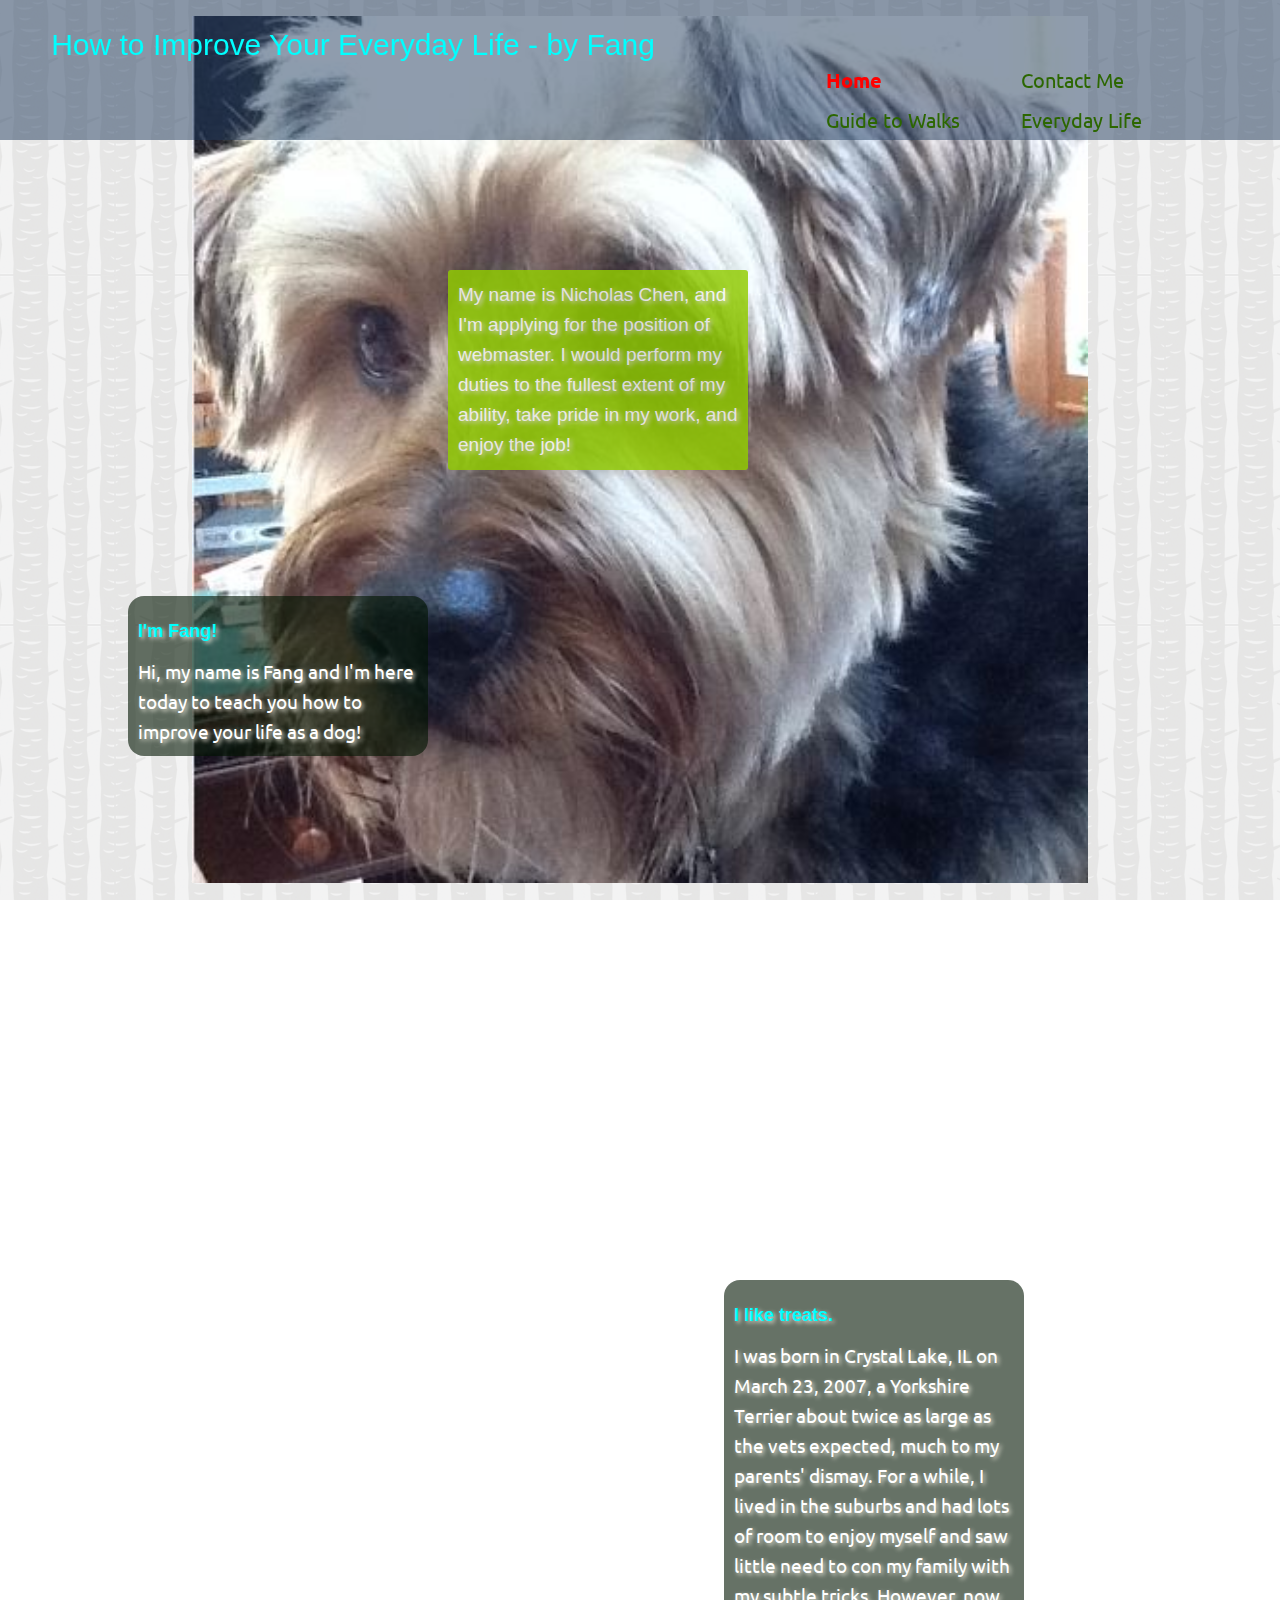
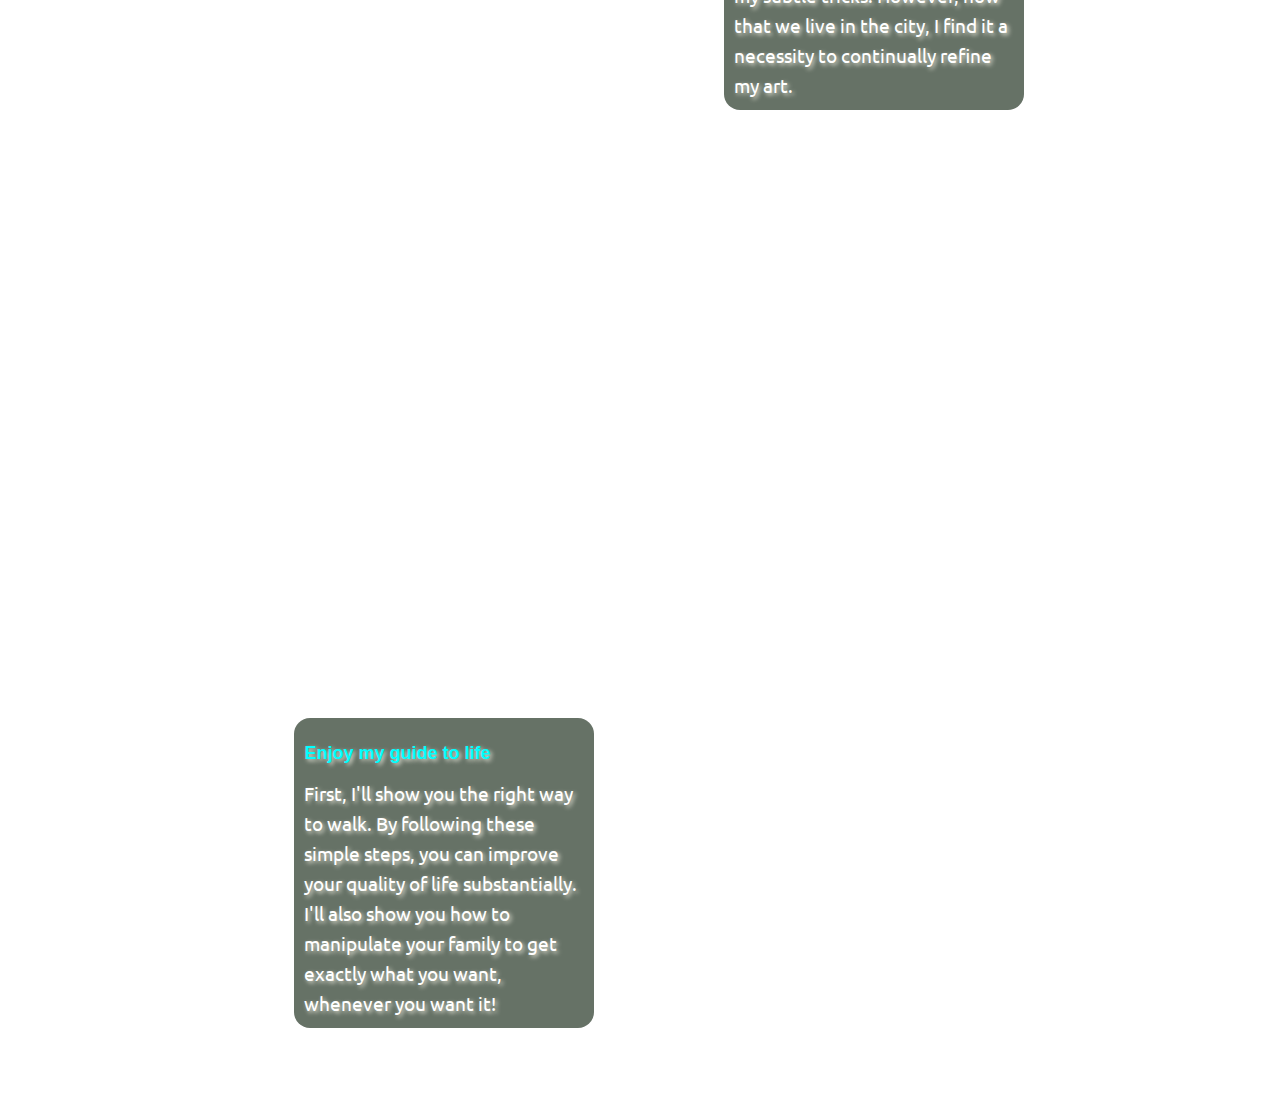
<file: index.html>
<!doctype html>
<html>
<head>

    <title>Fang - Home</title>
    <meta name="viewport" content="width=device-width, initial-scale=1.0">
    <meta charset="utf-8">
    <link rel="stylesheet" type="text/css" href="css/screen.css" media="all">
    <link href='http://fonts.googleapis.com/css?family=Ubuntu|Raleway|Montserrat|Open+Sans|Oswald' rel="stylesheet" type="text/css" >
    <link rel="stylesheet" href="http://yui.yahooapis.com/pure/0.5.0/pure-min.css">
    <script src="http://code.jquery.com/jquery-2.1.0.min.js"></script>
</head>
<div class = "int popup">
   My name is Nicholas Chen, and I'm applying for the position of webmaster.  I would perform my duties to the fullest extent of my ability, take pride in my work, and enjoy the job!
</div>
<body>
<script type="text/javascript">
$(document).ready(function(){
    $(".pure").toggleClass("faded");
    $(".popup").hide().fadeIn(1000);
    $(".exp").hide();
})
$(".popup").click(function(){
    $(".popup").fadeOut(500);
})
</script>


<div class = "exp popup">
</div>

<header class="pure-g">
    <span class="title pure-u-1-2">How to Improve Your Everyday Life - by Fang</span>

     <ul class="pure-u-11-24">
        <li class="header" style= "list-style:none"><a href="cont.html" style="text-decoration:none">Contact Me</a></li>
          <li class="header" style= "list-style:none"><a href="index.html" style="text-decoration:none" class="selected">Home</a></li>
        <li class="header" style= "list-style:none"><a href="fin.html" style="text-decoration:none">Everyday Life</a></li>
        <li class="header" style= "list-style:none"><a href="walks.html" style="text-decoration:none">Guide to Walks</a></li>
      
        
    </ul>
</header>
<section class="one pg1" id="about">
    <img src="pic2.JPG" class="hide" alt="its fang">
    <div class="text1 text">
        <h2>I'm Fang!</h2>
        <p>Hi, my name is Fang and I'm here today to teach you how to improve your life as a dog!
        </p>
    </div>
</section>

<section class="two pg1" id="minibio">
    <img src="pic6.JPG" class="hide" alt="its also fang">
    <div class="text2 text">
        <h2>I like treats.</h2>
        <p>I was born in Crystal Lake, IL on March 23, 2007,  a Yorkshire Terrier about twice as large as the vets expected, much to my parents' dismay. For a while, I lived in the suburbs and had lots of room to enjoy myself and saw little need to con my family with my subtle tricks. However, now that we live in the city, I find it a necessity to continually refine my art.</p>

    </div>
</section>

<section class="three pg1" id="learn">
    <img src="pic8.JPG" class="hide" alt="its also fang again">
    <div class="text3 text">
        <h2>Enjoy my guide to life</h2>
        <p>First, I'll show you the right way to walk.  By following these simple steps, you can improve your quality of life substantially. I'll also show you how to manipulate your family to get exactly what you want, whenever you want it!
    </div>
</section>
</body>
</html>
</file>
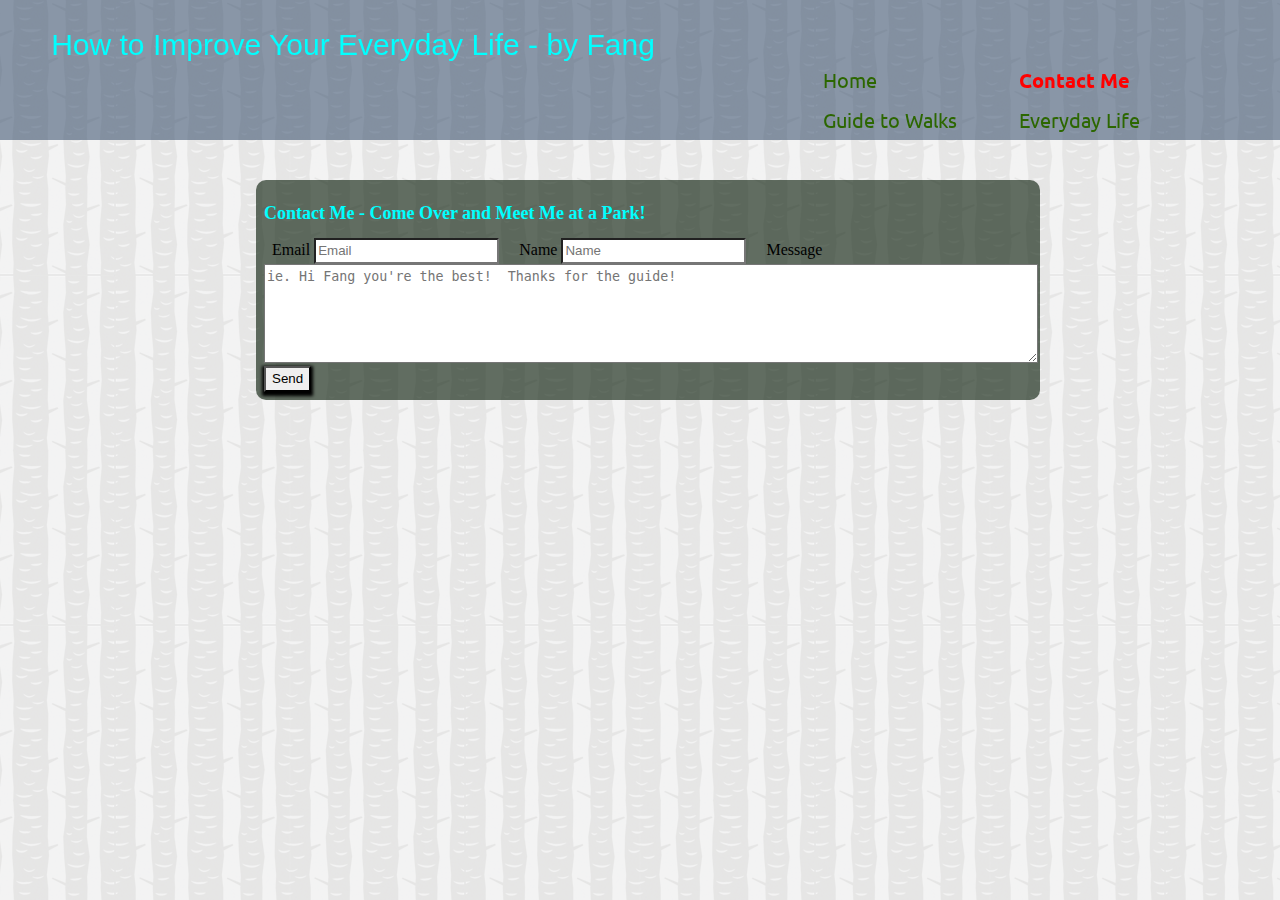
<file: cont.html>
<!doctype html> 
<html>
<head>
    <title>Fang - Guide to Walks</title>
    <meta name="viewport" content="width=device-width, initial-scale=1.0">
    <meta charset="utf-8">
    <link rel="stylesheet" type="text/css" href="css/screen.css" media="all">
    <link href='http://fonts.googleapis.com/css?family=Ubuntu|Raleway|Montserrat|Open+Sans|Oswald' rel="stylesheet" type="text/css">
    <link rel="stylesheet" href="http://yui.yahooapis.com/pure/0.5.0/pure-min.css">
    <script src="http://code.jquery.com/jquery-2.1.0.min.js"></script>
</head>
<body>

<header class="pure-g">
    <span class="title pure-u-1-2">How to Improve Your Everyday Life - by Fang</span>

    <ul class="pure-u-11-24">
        <li class="header" style= "list-style:none"><a href="cont.html" style="text-decoration:none" class="selected">Contact Me</a></li>
        <li class="header" style= "list-style:none"><a href="index.html" style="text-decoration:none">Home</a></li>

        <li class="header" style= "list-style:none"><a href="fin.html" style="text-decoration:none">Everyday Life</a></li>
        <li class="header" style= "list-style:none"><a href="walks.html" style="text-decoration:none">Guide to Walks</a></li>
    </ul>
        
    </ul>
</header>
<section id="walking">
<form class="contact pure-form pure-form-stacked">
    <fieldset>
    <h2>Contact Me - Come Over and Meet Me at a Park!</h2>


        <span class="formcont">
        <label for="email">Email</label>
        <input id="email" type="email" placeholder="Email">
        <span class="em reminder">Must contain an "@" symbol</span>
        </span>
        <span class="formcont">
        <label for="password">Name</label>
        <input id="password" type="password" placeholder="Name">
        <span class="pw reminder">So I can know who you are!</span>
        </span>
        <span class="formcont msg">
        <label>Message</label>
        <textarea placeholder="ie. Hi Fang you're the best!  Thanks for the guide!"></textarea>
        </span>

        <button type="submit" class="pure-button pure-button-primary">Send</button>
    </fieldset>
</form>

</div>
</section>
</body>
</html>
</file>
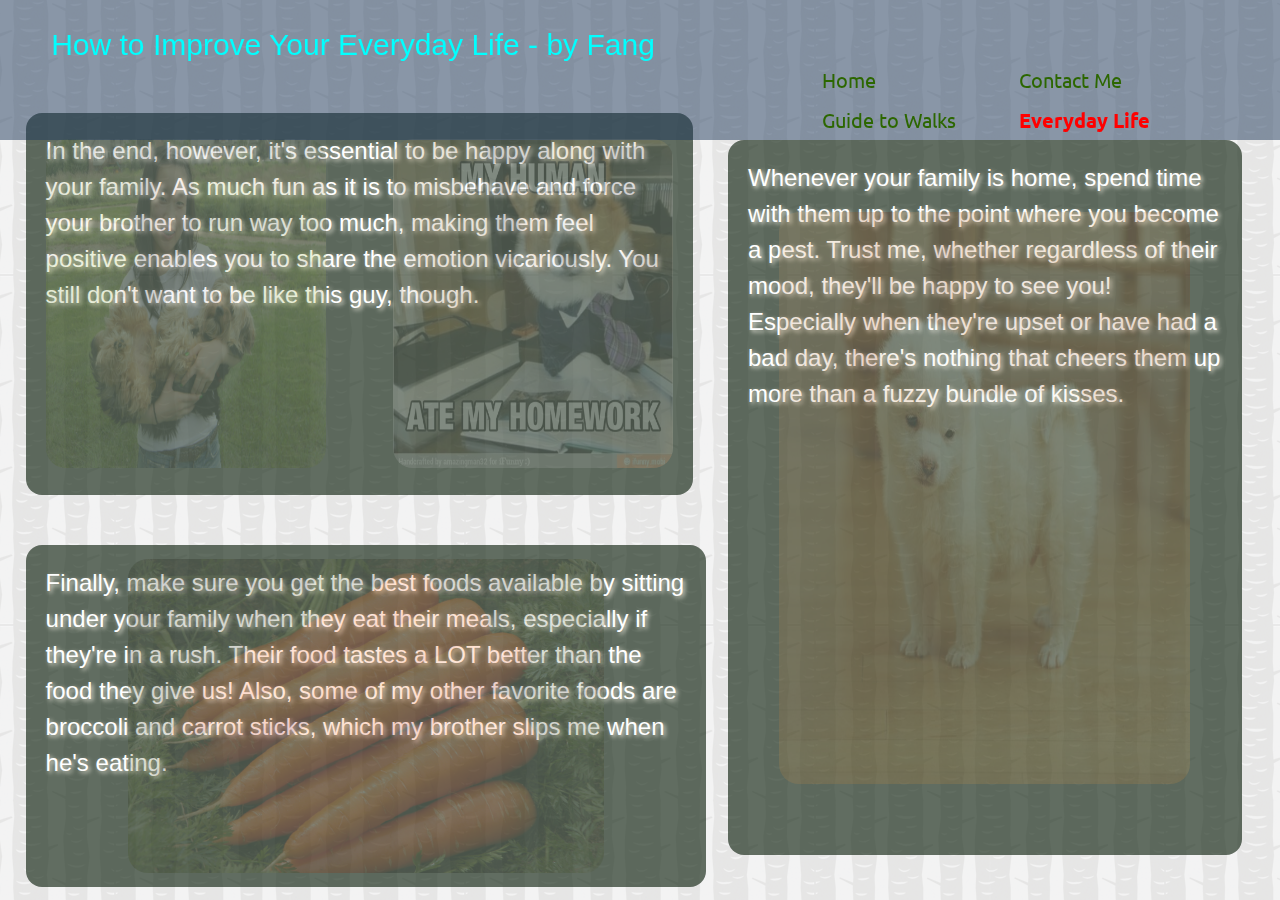
<file: fin.html>
<!doctype html> 
<html>
<head>
    <title>Fang - Everyday Life</title>
    <meta name="viewport" content="width=device-width, initial-scale=1.0">
    <meta charset="utf-8">
    <link rel="stylesheet" type="text/css" href="css/screen.css" media="all">
    <link href='http://fonts.googleapis.com/css?family=Ubuntu|Raleway|Montserrat|Open+Sans|Oswald' rel="stylesheet" type="text/css">
    <link rel="stylesheet" href="http://yui.yahooapis.com/pure/0.5.0/pure-min.css">
    <script src="http://code.jquery.com/jquery-2.1.0.min.js"></script>
</head>
<body>

<header class="pure-g">
    <span class="title pure-u-1-2">How to Improve Your Everyday Life - by Fang</span>

     <ul class="pure-u-11-24">
        <li class="header" style= "list-style:none"><a href="cont.html" style="text-decoration:none">Contact Me</a></li>
        <li class="header" style= "list-style:none"><a href="index.html" style="text-decoration:none">Home</a></li>
        <li class="header" style= "list-style:none"><a href="fin.html" style="text-decoration:none" class="selected">Everyday Life</a></li>
        <li class="header" style= "list-style:none"><a href="walks.html" style="text-decoration:none" >Guide to Walks</a></li>
        
        
    </ul>
</header>
<section id="walking">
<div class="upleft content benice upleft1">
    <img src="pic12.JPG" alt="hi" class="fam contpic">
    <span>In the end, however, it's essential to be happy along with your family. As much fun as it is to misbehave and force your brother to run way too much, making them feel positive enables you to share the emotion vicariously.  You still don't want to be like this guy, though.</span>
    <img src="pic5.JPG" alt="NERsD" class="hw contpic">
</div>
    
<div class="bot content location stuffs">
    <img src="carrots.jpg" class="contpic carrot">
   Finally, make sure you get the best foods available by sitting under your family when they eat their meals, especially if they're in a rush.  Their food tastes a LOT better than the food they give us!  Also, some of my other favorite foods are broccoli and carrot sticks, which my brother slips me when he's eating.

</div>

<div class="right content duringwalk">

   Whenever your family is home, spend time with them up to the point where you become a pest.  Trust me, whether regardless of their mood, they'll be happy to see you!  Especially when they're upset or have had a bad day, there's nothing that cheers them up more than a fuzzy bundle of kisses.

   <img src="thedoge.JPG" class="contpic cute">

</div>
</section>
</body>
</html>
</file>
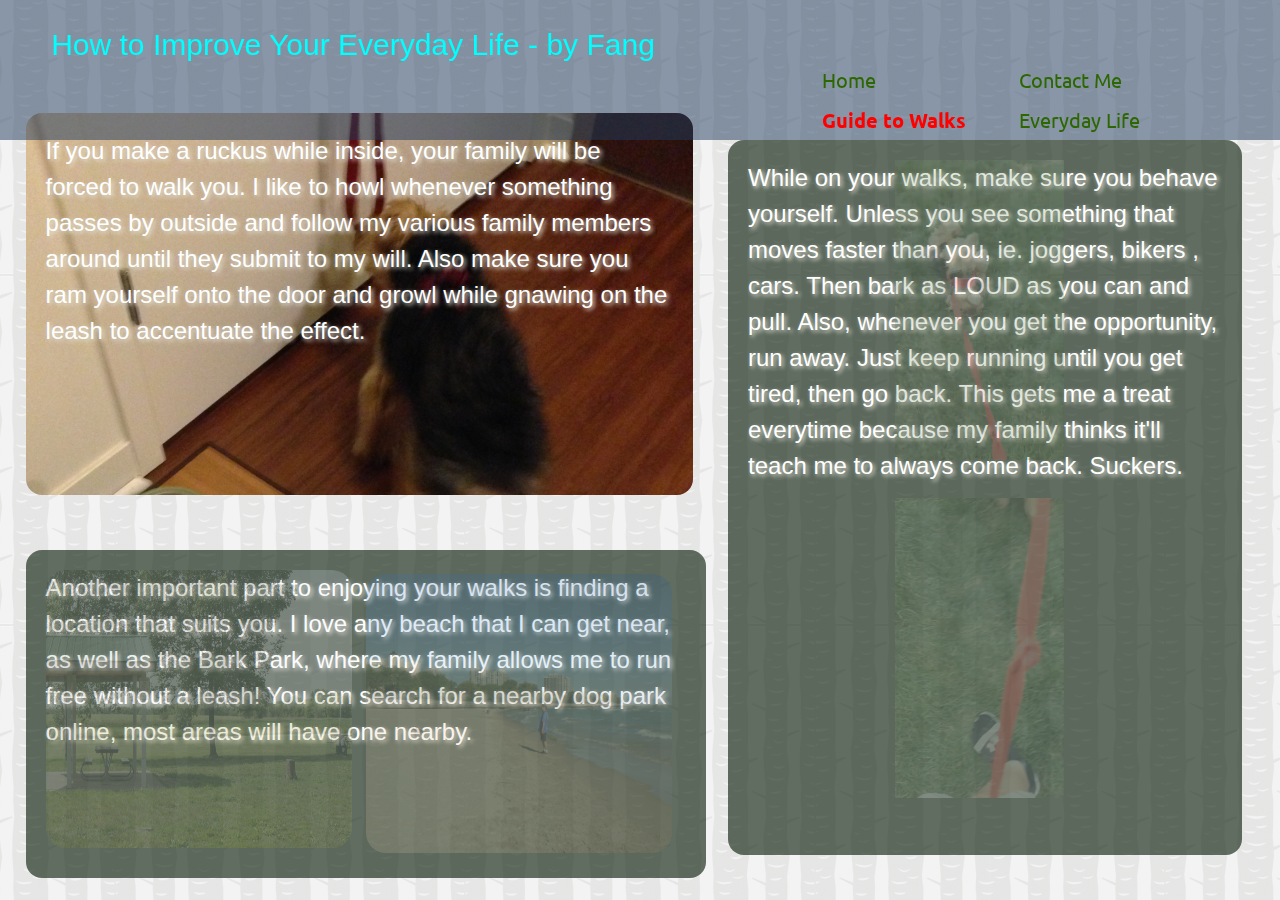
<file: walks.html>
<!doctype html> 
<html>
<head>
    <title>Fang - Guide to Walks</title>
    <meta name="viewport" content="width=device-width, initial-scale=1.0">
    <meta charset="utf-8">
    <link rel="stylesheet" type="text/css" href="css/screen.css" media="all">
    <link href='http://fonts.googleapis.com/css?family=Ubuntu|Raleway|Montserrat|Open+Sans|Oswald' rel="stylesheet" type="text/css">
    <link rel="stylesheet" href="http://yui.yahooapis.com/pure/0.5.0/pure-min.css">
    <script src="http://code.jquery.com/jquery-2.1.0.min.js"></script>
</head>
<body>

<header class="pure-g">
    <span class="title pure-u-1-2">How to Improve Your Everyday Life - by Fang</span>

     <ul class="pure-u-11-24">
        <li class="header" style= "list-style:none"><a href="cont.html" style="text-decoration:none">Contact Me</a></li>
        <li class="header" style= "list-style:none"><a href="index.html" style="text-decoration:none">Home</a></li>
        <li class="header" style= "list-style:none"><a href="fin.html" style="text-decoration:none">Everyday Life</a></li>
        <li class="header" style= "list-style:none"><a href="walks.html" style="text-decoration:none" class="selected">Guide to Walks</a></li>
        
        
    </ul>
</header>

<section id="walking">
<div class="upleft content walkingtip">
    <span>If you make a ruckus while inside, your family will be forced to walk you.  I like to howl whenever something passes by outside and follow my various family members around until they submit to my will. Also make sure you ram yourself onto the door and growl while gnawing on the leash to accentuate the effect.</span>
</div>
    
<div class="bot content location">
    <img src="pic11.JPG" alt="bark park" title="hi" class="bpark contpic">
    Another important part to enjoying your walks is finding a location that suits you.  I love any beach that I can get near, as well as the Bark Park, where my family allows me to run free without a leash!  You can search for a nearby dog park online, most areas will have one nearby.
    <img src="pic9.JPG" alt="beach" title="hi" class="beach contpic">
</div>

<div class="right content duringwalk">

    <video width="90%" height="42%" loop class="roll" autoplay muted>
        <source src="vid1.MOV">
    </video>

    While on your walks, make sure you behave yourself. Unless you see something that moves faster than you, ie. joggers, bikers , cars.  Then bark as LOUD as you can and pull.  Also, whenever you get the opportunity, run away.  Just keep running until you get tired, then go back.  This gets me a treat everytime because my family thinks it'll teach me to always come back. Suckers.

    <video width="90%" height="42%" loop class="bark" autoplay>
        <source src="vid2.MOV">
    </video>

</div>
</section>
</body>
</html>
</file>
<file: css/screen.css>
html, body, div, span, applet, object, iframe,
h1, h3, h4, h5, h6, p, blockquote, pre,
a, abbr, acronym, address, big, cite, code,
del, dfn, em, img, ins, kbd, q, s, samp,
small, strike, strong, sub, sup, tt, var,
b, u, i, center,
dl, dt, dd, ol, ul, li,
fieldset, form, label, legend,
table, caption, tbody, tfoot, thead, tr, th, td,
article, aside, canvas, details, embed,
figure, figcaption, footer, header, hgroup,
menu, nav, output, ruby, section, summary,
time, mark, audio, video {
  margin: 0;
  padding: 0;
  border: 0;
  font-size: 100%;
  font: inherit;
}

/* HTML5 display-role reset for older browsers */
article, aside, details, figcaption, figure,
footer, header, hgroup, menu, nav, section {
  display: block;
}

body {
  line-height: 1;
  height: 100%;
}

html {
  height: 100%;
}

ol, ul {
  list-style: none;
  float: right;
  margin-right: 5%;
  padding: 0 !important;
}

blockquote, q {
  quotes: none;
}

blockquote:before, blockquote:after,
q:before, q:after {
  content: '';
  content: none;
}

table {
  border-collapse: collapse;
  border-spacing: 0;
}

p {
  font-family: "Ubuntu";
}

* {
  background-repeat: no-repeat;
  background-position: center;
  background-attachment: fixed;
  line-height: 20px;
}

section {
  background-size: 70%;
  height: 100%;
  position: relative;
}

div {
  font-family: arial, helvetica;
  line-height: 30px;
  font-size: 19px;
}

li {
  list-style: disc;
  margin-right: 40px;
  margin-bottom: 5%;
  display: inline-block;
  margin-top: 3.5%;
  float: right;
}

header {
  position: fixed;
  top: 0;
  left: 0;
  z-index: 50;
  background-color: rgba(31, 58, 92, 0.5);
  width: 100%;
}
header span {
  color: aqua;
  font-size: 30px;
  font-family: helvetica;
  display: inline-block;
  padding-left: 4%;
}

body {
  background-image: url("backg.png");
  background-repeat: repeat;
}

a {
  list-style: none;
  display: inline-block;
  color: #2C6700;
  font-size: 20px;
  transition: all 500ms linear;
  font-family: "Ubuntu";
}

a:hover {
  list-style: disc;
  color: #92CD00;
  text-shadow: 2px 2px 3px red;

}

.text:hover {
  border: 8px dashed red;
  font-family: 'Oswald';
}

h2 {
  font-size: 18px;
  color: aqua;
}

.one {
  background-image: url("pic2.JPG");
}

.two {
  background-image: url("pic6.JPG");
}

.three {
  background-image: url("pic8.JPG");
}

.three + img {
  display: none !important;
}

.contenttitle {
  font-size: 24px;
}

.title {
  margin-top: 1em;
}

div {
  color: white;
  border-radius: 16px;
  background-color: rgba(0, 20, 0, 0.6);
  text-shadow: 2px 2px 4px #E5E4D7;
  width: 60%;
  max-width: 280px;
  position: absolute;
  padding: 10px;
}

.text1 {
  bottom: 16%;
  left: 10%;
}

.text2 {
  bottom: 10%;
  right: 20%;
}

.text3 {
  left: 23%;
  bottom: 8%;
}

img, video {
  transition: all 250ms linear;
}

img {
  width: 120%;
  height: 100%;
  opacity: 0;
  position: absolute;
}

.content {
  position: absolute;
  max-width: 100%;
  padding: 20px;
  font-size: 24px;
  line-height: 1.5em;
}

.content:hover {
  border: 8px solid blue;
  z-index: 50;
  color: orange;
}

.contentnav {
  margin: 0;
}

.upleft {
  width: 49%;
  height: 38%;
  top: 12.5%;
  left: 2%;
  position: absolute;
}

.walkingtip {
  background-image: url("pic1.JPG");
  background-size: 60%;
  background-position: top left;
}

.bot {
  bottom: 2.5%;
  left: 2%;
  height: 32%;
  width: 50%;
}

.right {
  bottom: 5%;
  height: 75%;
  right: 3%;
  width: 37%;
}

.contpic {
  opacity: .2;
  position: absolute;
  width: 45%;
  height: 85%;
  border-radius: 20px;
}

.contpic:hover {
  opacity: .7;
}

.beach {
  top: 7.5%;
  right: 5%;
}

video {
  position: absolute;
  opacity: .2;
}

video:hover {
  opacity: .7;
}

.bark {
  bottom: 8%;
  right: 6%;
}

.hw {
  top: 7%;
  right: 3%;
  height: 86%;
  width: 42%;
}

.fam {
  top: 7%;
  left: 3%;
  width: 42%;
  height: 86%;
}

.benice {
  background-image: none;
}

.cute {
  top: 10%;
  left: 10%;
  width: 80%;
  height: 80%;
}

.carrot {
  top: 4%;
  height: 92%;
  left: 15%;
  width: 70%;
}

.selected {
  color: red;
  font-weight: bold;
}

.stuffs {
  bottom: 1.5%;
  height: 33.5%;
}

.pure-form {
  position: absolute;
  padding: 8px;
  background-color: rgba(0, 20, 0, 0.6);
  border-radius: 10px;
  top: 20%;
  left: 30%;
  width: 40%;
}



textarea {
  width: 100%;
  height: 7em;
}

.reminder {
  position: absolute;
  opacity: 0;
  left: 250px;
  color: blue;
}

.em {
  top: 100px;
}

.pw {
  top: 181px;
}

input:focus + .reminder {
  transition: all 400ms linear;
  opacity: 1;
  -webkit-transform: translateY(18px);
  -moz-transform: translateY(18px);
  transform: translateY(18px);
}

.formcont {
  margin: 8px;
}

button {
  box-shadow: 0 2px 3px 2px;
}

#walking + img {
  display: none;
}

@media screen and (max-width: 1290px) {
  .header {
    width: 27%;
    margin-top: .6em;
    margin-bottom: .6em;
  }
}
@media screen and (max-width: 1135px) {
  .content:hover {

  }
}
@media screen and (max-width: 1097px) {
  ul {
    float: left;
  }
}
@media screen and (max-width: 1055px) {
  .upleft {
    top: 110px;
  }
}
@media screen and (max-width: 1000px) {
  .content {
    position: relative !important;
    display: block;
    width: 65%;
    margin: 20px auto;
    top: initial;
    left: initial;
    bottom: initial;
    right: initial;
  }

  .pure-form {
    width: 50%;
    left: 25%;
  }

  .upleft {
    top: 17%;
    background-size: cover;
    margin-bottom: 140px;
  }
}
@media screen and (max-width: 930px) {
  header span {
    font-size: 28px;
  }
}
@media screen and (max-width: 900px) {
  .upleft {
    height: 57%;
  }

  .content:hover {

  }
}
.pure-form {
  width: 60%;
  left: 20%;
}

@media screen and (max-width: 846px) {
  .bot {
    height: initial;
  }

  .content {
    width: 85%;
  }

  .pure-for {
    width: 70%;
    left: 15%;
  }
}
@media screen and (max-width: 750px) {
  .upleft {
    height: 64%;
    background-size: 100%;
  }

  .header {
    display: block;
    width: 60%;
    font-size: 24px;
    margin-top: .3em;
    margin-bottom: .3em;
  }

  header {
    position: relative;
  }

  .pure-form {
    width: 80%;
    left: 10%;
  }
}
@media screen and (max-width: 680px) {
  header span {
    font-size: 21px;
  }
}
@media screen and (max-width: 550px) {
  header span {
    font-size: 20px;
  }

  .one {
    background-image: none;
  }

  .two {
    background-image: none;
  }

  .three {
    background-image: none;
  }

  div {
    max-width: 78%;
  }

  img {
    opacity: 1;
    display: block;
    height: 80%;
  }

  a {
    font-size: 16px;
  }

  a:hover {
  }

  .text1 {
    top: 52%;
    left: 10%;
    height: 34%;
    width: 400px;
  }

  .text1:hover {
  }

  .fam, .hw {
    max-height: 60%;
    width: 50%;
  }

  .pure-form {
    width: 90%;
    left: 5%;
  }

}
.faded{
  opacity: .6;
}
.popup{
  position: fixed;
  width: 30% !important;
  z-index: 10000;
  left: 35% !important;
  top:30%;
  border-radius: 3px;
  background-color: #92CD00;
}
</file>
